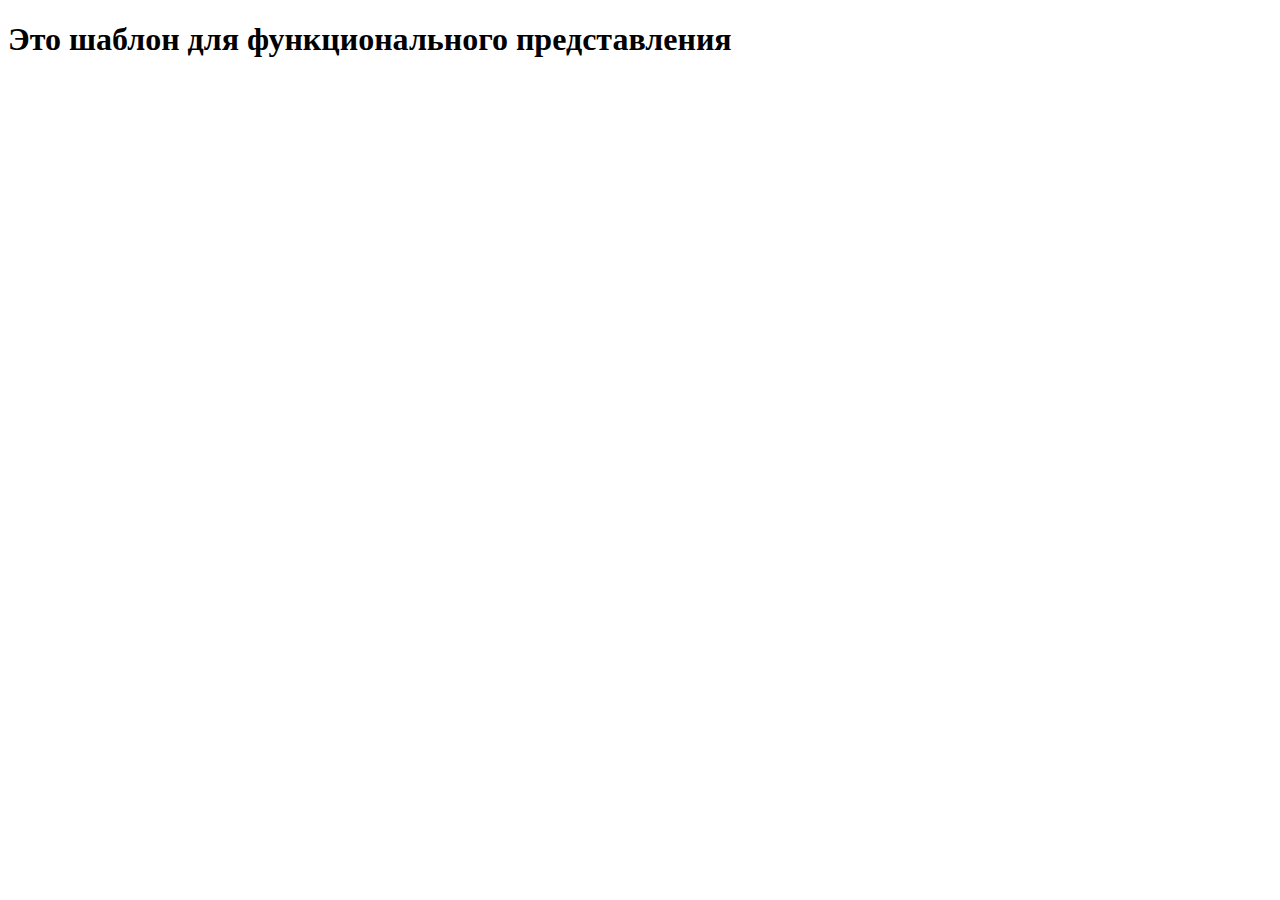
<file: game_store/templates/second_task/function_view.html>
<!DOCTYPE html>
<html lang="ru">
<head>
    <meta charset="UTF-8">
    <title>Функциональное представление</title>
</head>
<body>
    <h1>Это шаблон для функционального представления</h1>
</body>
</html>
</file>
